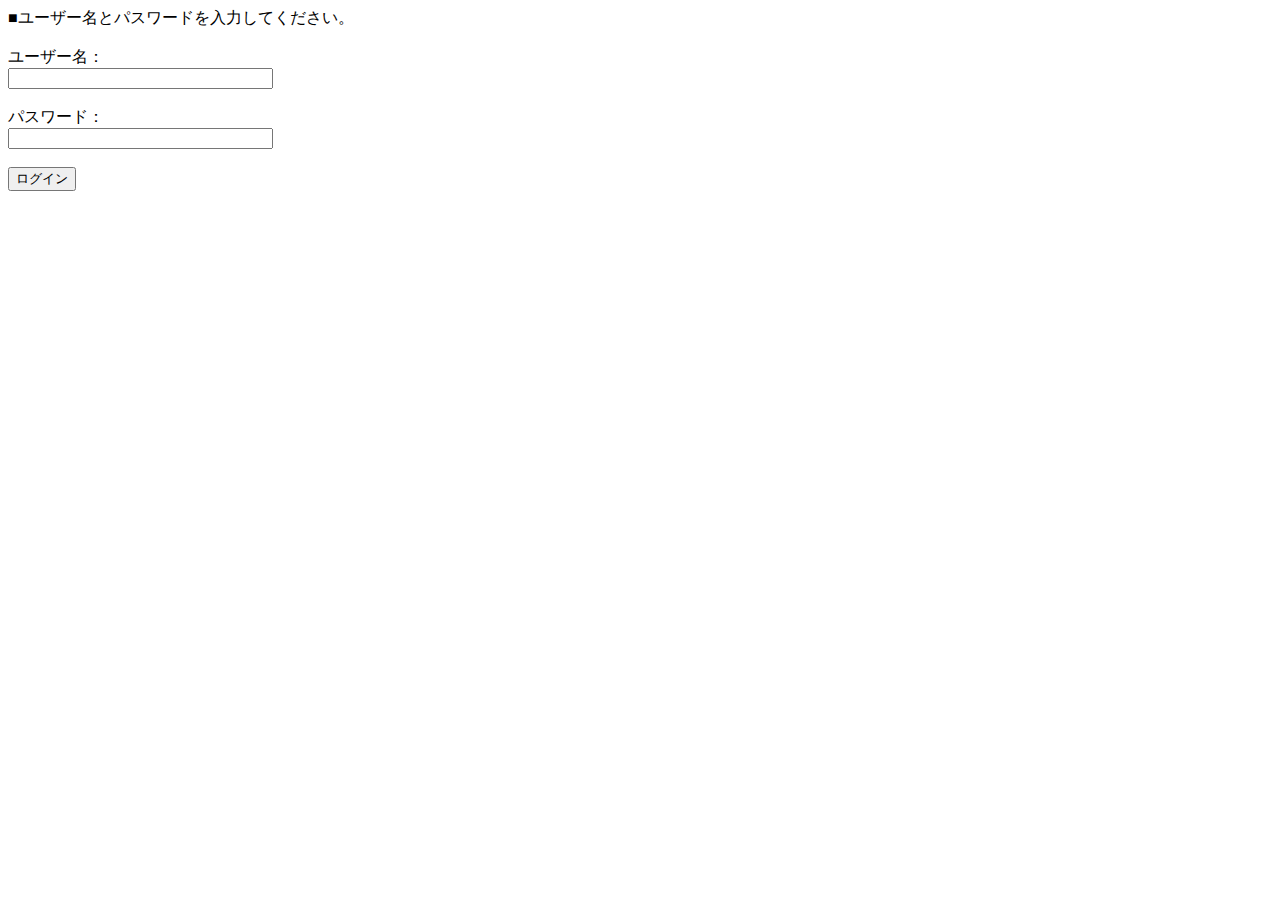
<file: login.html>
<html>
<head>
<meta http-equiv="Content-Type" content="text/html; charset=Shift_JIS">
<title>���O�C��</title>
</head>
<body>
�����[�U�[���ƃp�X���[�h����͂��Ă��������B<br>
<br>
<form action="check_login.pl" method="POST">
���[�U�[���F<br>
<input type="text" name="lname" size="30"><br>
<br>
�p�X���[�h�F<br>
<input type="password" name="lpass" size="30"><br>
<br>
<input type="submit" value="���O�C��">
</form>
</body>
</html>
</file>
